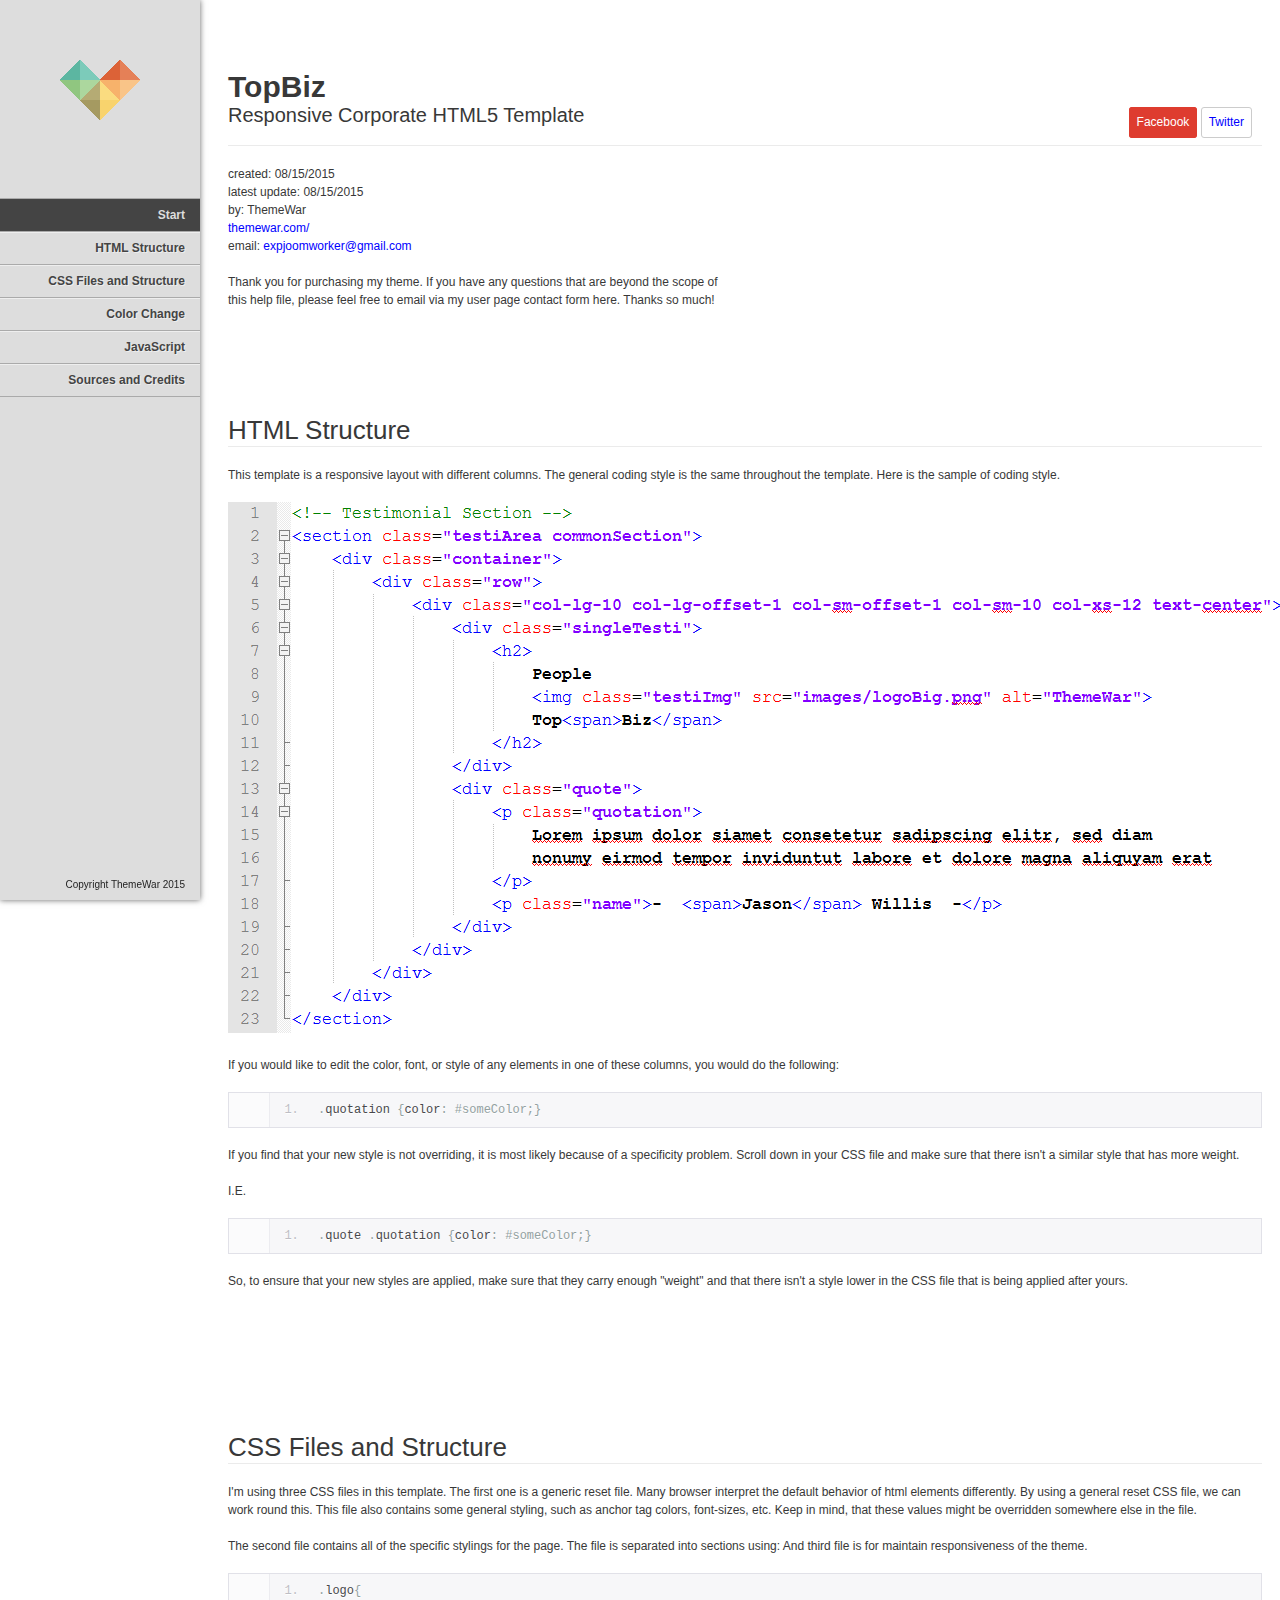
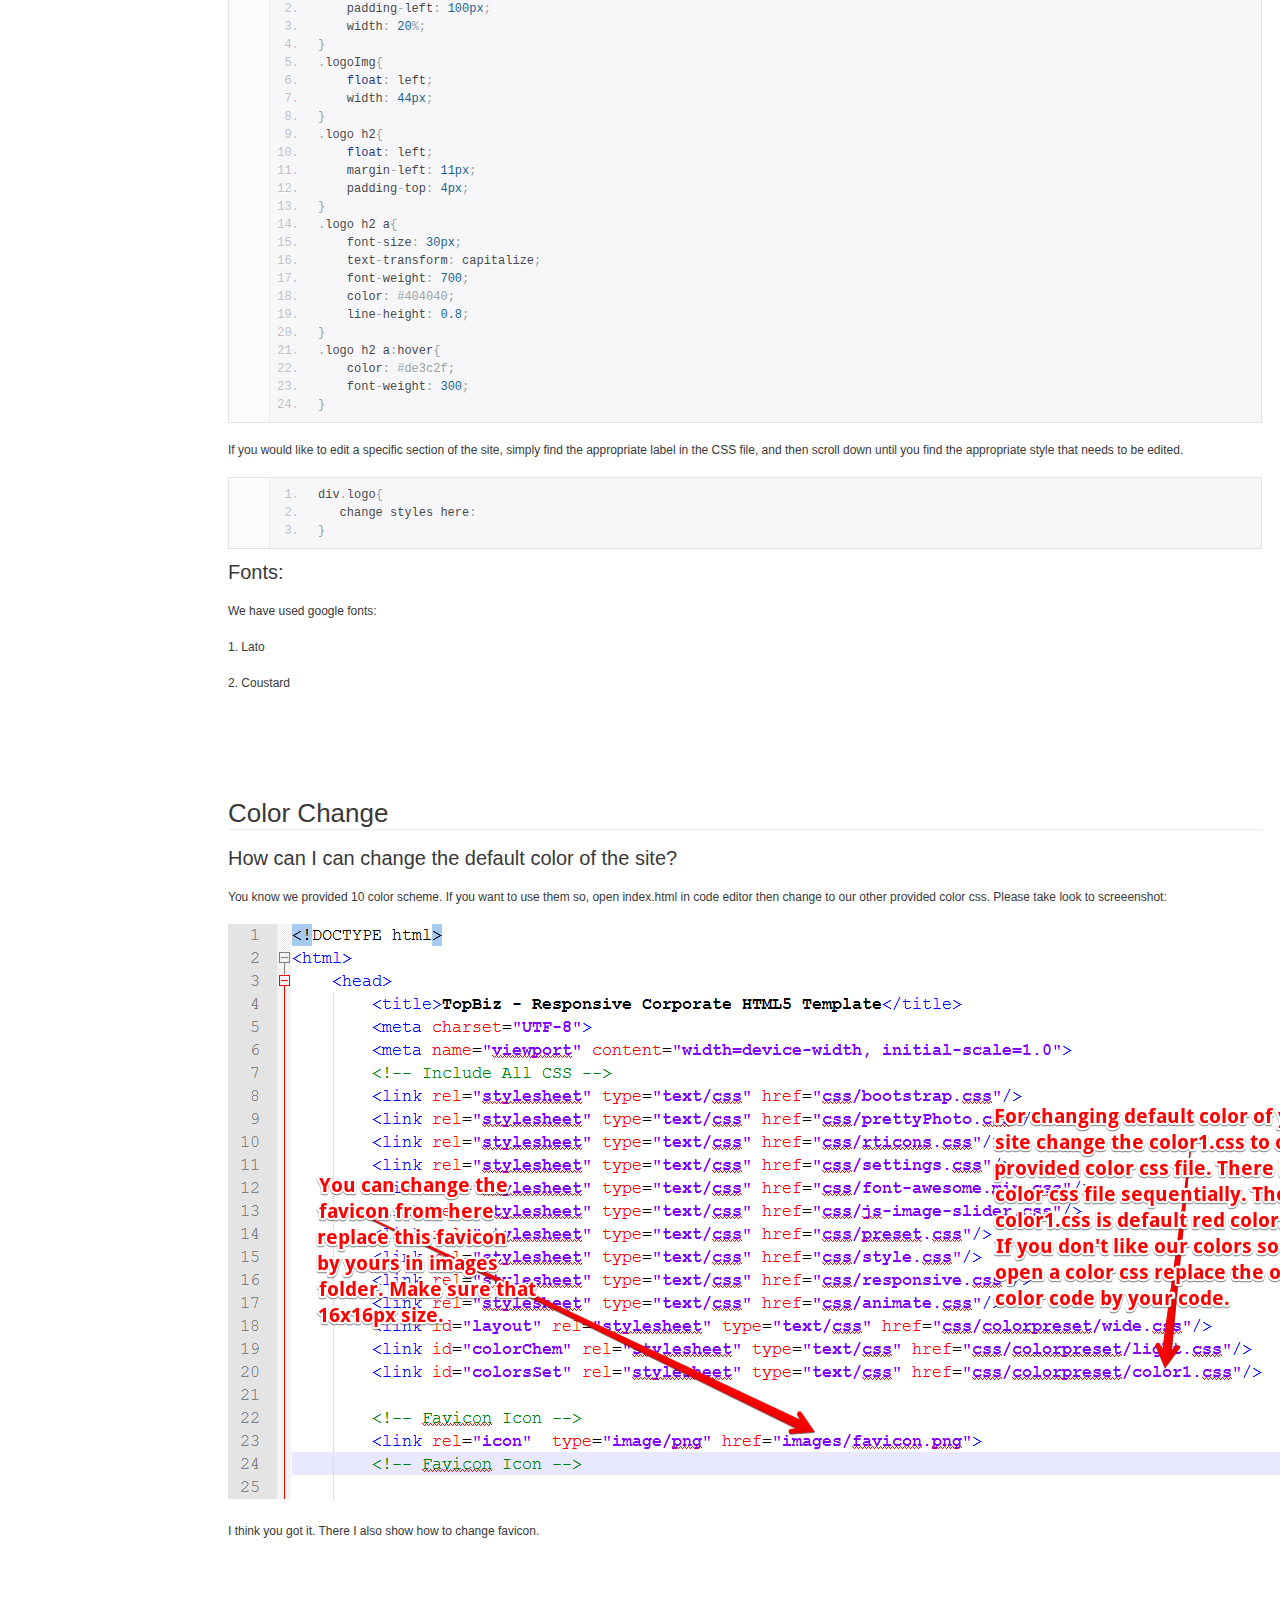
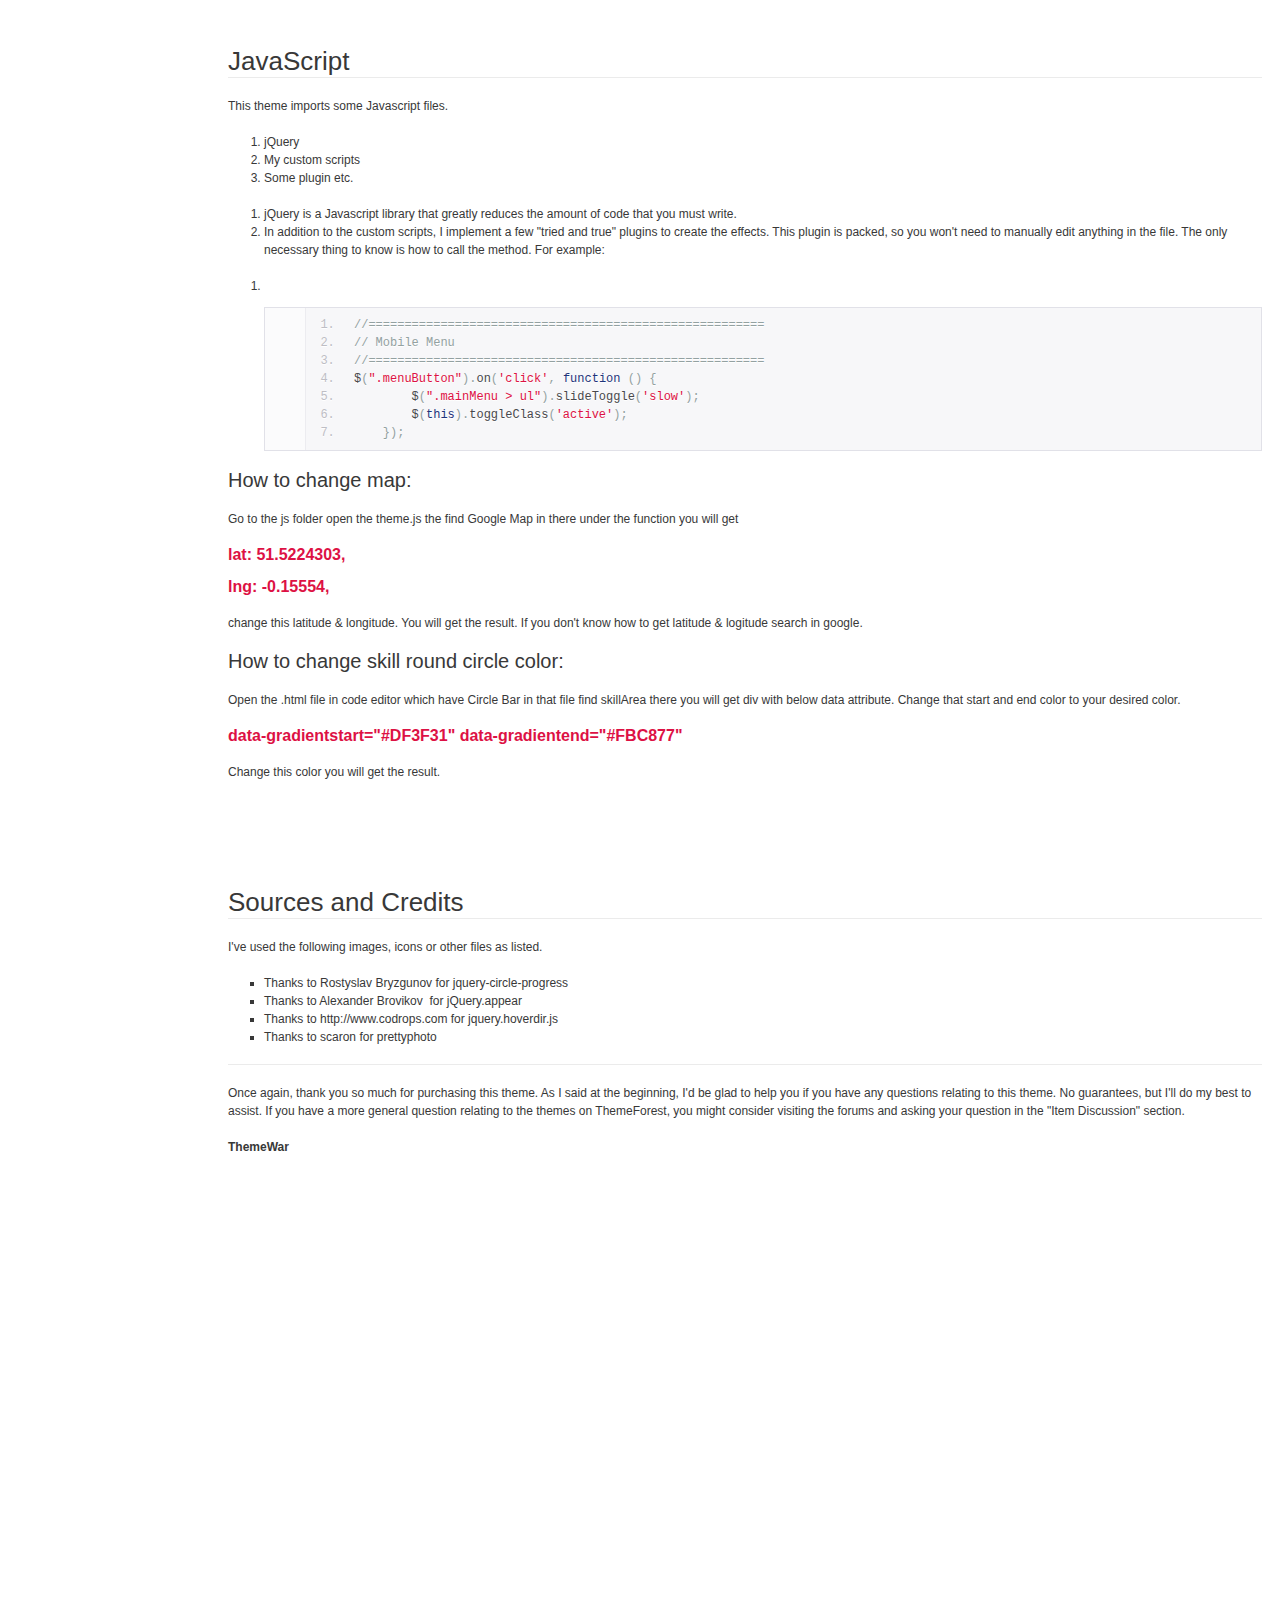
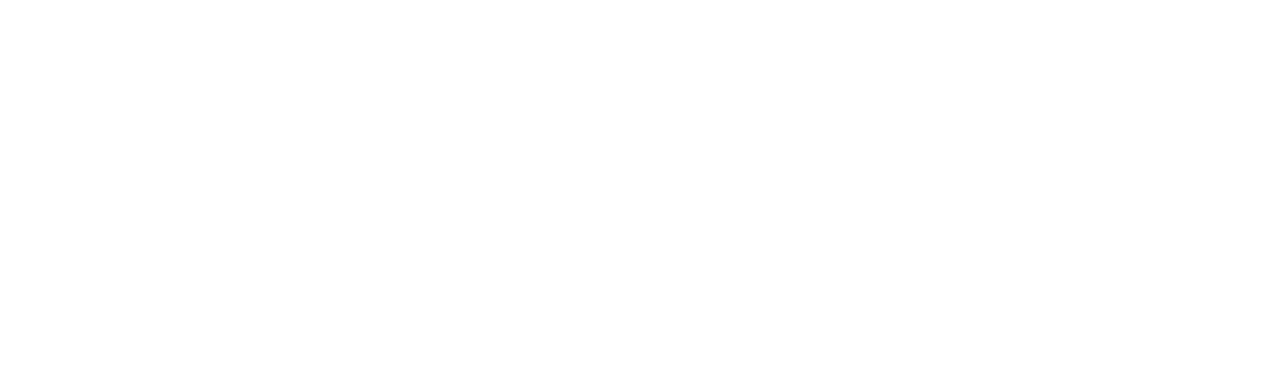
<file: documentation/index.html>
<!Doctype html>  
<html lang="en-us"><!--<![endif]-->
<head>
	<meta charset="utf-8">
	
	<title>Monique Hawkins</title>
	
	<meta name="description" content="TopBiz is modern, clean and professionally crafted HTML5 template. It has 3 homepages. This template suits for any type of portfolio, personal website, business, corporate, design studio etc. This HTML5 Template has accent color chemes, dark & light versions and boxed & wide versions. The HTML5 is created based on Twitter Bootstrap grid and can be easily converted into responsive WP.
This template will be available in  WP version as soon as possible. Stay tuned!">
	<meta name="author" content="ThemeWar">
	<meta name="copyright" content="ThemeWar">
	<meta name="date" content="2015-08-03T00:00:00+02:00">
	
	<link rel="stylesheet" href="assets/css/documenter_style.css" media="all">
	<link rel="stylesheet" href="assets/js/google-code-prettify/prettify.css" media="screen">
	<script src="assets/js/google-code-prettify/prettify.js"></script>

	
	<script src="assets/js/jquery.js"></script>
	
	<script src="assets/js/jquery.scrollTo.js"></script>
	<script src="assets/js/jquery.easing.js"></script>
	<link rel="icon"  type="image/png" href="assets/images/favicon.png">
	<script>document.createElement('section');var duration='500',easing='swing';</script>
	<script src="assets/js/script.js"></script>
	
	<style>
		html{background-color:#FFFFFF;color:#383838;}
		::-moz-selection{background:#444444;color:#DDDDDD;}
		::selection{background:#444444;color:#DDDDDD;}
		#documenter_sidebar #documenter_logo{background-image:url(assets/images/image_3.png);}
		a{color:#0000FF;}
		.btn {
			border-radius:3px;
		}
		.btn-primary {
			  border-color: #de3c2f;
			  color:#FFFFFF;
			  background: #de3c2f;
		}
		.btn-primary:hover,
		.btn-primary:active,
		.btn-primary.active,
		.btn-primary.disabled,
		.btn-primary[disabled] {
		  border-color: #404040;
		  background-color: #404040;
		}
		hr{border-top:1px solid #EBEBEB;border-bottom:1px solid #FFFFFF;}
		#documenter_sidebar, #documenter_sidebar ul a{background-color:#DDDDDD;color:#222222;}
		#documenter_sidebar ul a{-webkit-text-shadow:1px 1px 0px #EEEEEE;-moz-text-shadow:1px 1px 0px #EEEEEE;text-shadow:1px 1px 0px #EEEEEE;}
		#documenter_sidebar ul{border-top:1px solid #AAAAAA;}
		#documenter_sidebar ul a{border-top:1px solid #EEEEEE;border-bottom:1px solid #AAAAAA;color:#444444;}
		#documenter_sidebar ul a:hover{background:#444444;color:#DDDDDD;border-top:1px solid #444444;}
		#documenter_sidebar ul a.current{background:#444444;color:#DDDDDD;border-top:1px solid #444444;}
		#documenter_copyright{display:block !important;visibility:visible !important;}
	</style>
	
</head>
<body class="documenter-project-topbiz">
	<div id="documenter_sidebar">
		<a href="#documenter_cover" id="documenter_logo"></a>
		<ul id="documenter_nav">
			<li><a class="current" href="#documenter_cover">Start</a></li>
				
			<li><a href="#html_structure" title="HTML Structure">HTML Structure</a></li>
			<li><a href="#css_files_and_structure" title="CSS Files and Structure">CSS Files and Structure</a></li>
			<li><a href="#color_change" title="Color Change">Color Change</a></li>
			<li><a href="#javascript" title="JavaScript">JavaScript</a></li>
			<li><a href="#sources_and_credits" title="Sources and Credits">Sources and Credits</a></li>

		</ul>
		<div id="documenter_copyright">Copyright ThemeWar 2015<br>
		</div>
	</div>
	<div id="documenter_content">
	<section id="documenter_cover">
	<h1>TopBiz</h1>
	<h2>Responsive Corporate HTML5 Template</h2>
	<div id="documenter_buttons">
		<a href="https://www.facebook.com/themewar" class="btn btn-primary btn-large">Facebook</a> <a href="https://twitter.com/themewar" class="btn btn-large">Twitter</a> 
	</div>
	<hr>
	<ul>
	<li>created: 08/15/2015</li>
	<li>latest update: 08/15/2015</li>
	<li>by: ThemeWar</li>
	<li><a href="http://themewar.com/">themewar.com/</a></li>
	<li>email: <a href="mailto:&#101;&#120;&#112;&#106;&#111;&#111;&#109;&#119;&#111;&#114;&#107;&#101;&#114;&#64;&#103;&#109;&#97;&#105;&#108;&#46;&#99;&#111;&#109;">&#101;&#120;&#112;&#106;&#111;&#111;&#109;&#119;&#111;&#114;&#107;&#101;&#114;&#64;&#103;&#109;&#97;&#105;&#108;&#46;&#99;&#111;&#109;</a></li>
	</ul>
	<p>Thank you for purchasing my theme. If you have any questions that are beyond the scope of this help file, please feel free to email via my user page contact form here. Thanks so much!</p>
	</section>
	
	<section id="html_structure">
	<div class="page-header"><h3>HTML Structure</h3><hr class="notop"></div>
<p>
	This template is a responsive layout with different columns. The general coding style is the same throughout the template. Here is the sample of coding style.</p>
<p>
	<img alt="" src="assets/images/image_2.png" style="width: 1063px; height: 531px;"></p>
<p>
	If you would like to edit the color, font, or style of any elements in one of these columns, you would do the following:</p>
<pre class="prettyprint lang-css linenums">
.quotation {color: #someColor;} </pre>
<p>
	If you find that your new style is not overriding, it is most likely because of a specificity problem. Scroll down in your CSS file and make sure that there isn&#39;t a similar style that has more weight.</p>
<p>
	I.E.</p>
<pre class="prettyprint lang-css linenums">
.quote .quotation {color: #someColor;}</pre>
<p>
	So, to ensure that your new styles are applied, make sure that they carry enough &quot;weight&quot; and that there isn&#39;t a style lower in the CSS file that is being applied after yours.</p>
<p class="html">
	&nbsp;</p>
</section>
<section id="css_files_and_structure">
	<div class="page-header"><h3>CSS Files and Structure</h3><hr class="notop"></div>
<p>
	I&#39;m using three CSS files in this template. The first one is a generic reset file. Many browser interpret the default behavior of html elements differently. By using a general reset CSS file, we can work round this. This file also contains some general styling, such as anchor tag colors, font-sizes, etc. Keep in mind, that these values might be overridden somewhere else in the file.</p>
<p>
	The second file contains all of the specific stylings for the page. The file is separated into sections using: And third file is for maintain responsiveness of the theme.</p>
<pre class="prettyprint lang-css linenums">
.logo{
&nbsp;&nbsp;&nbsp; padding-left: 100px;
&nbsp;&nbsp;&nbsp; width: 20%;
}
.logoImg{
&nbsp;&nbsp;&nbsp; float: left;
&nbsp;&nbsp;&nbsp; width: 44px;
}
.logo h2{
&nbsp;&nbsp;&nbsp; float: left;
&nbsp;&nbsp;&nbsp; margin-left: 11px;
&nbsp;&nbsp;&nbsp; padding-top: 4px;
}
.logo h2 a{
&nbsp;&nbsp;&nbsp; font-size: 30px;
&nbsp;&nbsp;&nbsp; text-transform: capitalize;
&nbsp;&nbsp;&nbsp; font-weight: 700;
&nbsp;&nbsp;&nbsp; color: #404040;
&nbsp;&nbsp;&nbsp; line-height: 0.8;
}
.logo h2 a:hover{
&nbsp;&nbsp;&nbsp; color: #de3c2f;
&nbsp;&nbsp;&nbsp; font-weight: 300;
}
</pre>
<p>
	If you would like to edit a specific section of the site, simply find the appropriate label in the CSS file, and then scroll down until you find the appropriate style that needs to be edited.</p>
<pre class="prettyprint lang-css linenums">
div.logo{
   change styles here:
}
</pre>
<h2>
	Fonts:</h2>
<p>
	We have used google fonts:</p>
<p>
	1. Lato</p>
<p>
	2. Coustard</p>
</section>
<section id="color_change">
	<div class="page-header"><h3>Color Change</h3><hr class="notop"></div>
<h2>
	How can I can change the default color of the site?</h2>
<p>
	You know we provided 10 color scheme. If you want to use them so, open index.html in code editor then change to our other provided color css. Please take look to screeenshot:</p>
<p>
	<img alt="" src="assets/images/image_1.png"  ></p>
<p>
	I think you got it. There I also show how to change favicon.&nbsp;</p>
</section>
<section id="javascript">
	<div class="page-header"><h3>JavaScript</h3><hr class="notop"></div>
<p>
	This theme imports some Javascript files.</p>
<ol>
	<li>
		jQuery</li>
	<li>
		My custom scripts</li>
	<li>
		Some plugin etc.</li>
</ol>
<ol>
	<li>
		jQuery is a Javascript library that greatly reduces the amount of code that you must write.</li>
	<li>
		In addition to the custom scripts, I implement a few &quot;tried and true&quot; plugins to create the effects. This plugin is packed, so you won&#39;t need to manually edit anything in the file. The only necessary thing to know is how to call the method. For example:</li>
</ol>
<ol>
	<li>
		<br>
		<pre class="prettyprint lang-js linenums">
//=======================================================
// Mobile Menu
//=======================================================
$(&quot;.menuButton&quot;).on(&#39;click&#39;, function () {
&nbsp;&nbsp;&nbsp;&nbsp;&nbsp;&nbsp;&nbsp; $(&quot;.mainMenu &gt; ul&quot;).slideToggle(&#39;slow&#39;);
&nbsp;&nbsp;&nbsp;&nbsp;&nbsp;&nbsp;&nbsp; $(this).toggleClass(&#39;active&#39;);
&nbsp;&nbsp;&nbsp; });
</pre>
	</li>
</ol>
<h2>
	How to change map:</h2>
<p>
	Go to the js folder open the theme.js the find Google Map in there under the function you will get</p>
<p>
	<h5 style="margin:0; font-weight: bold; color: #d14;">lat: 51.5224303,</h5><br>
	<h5 style="margin:0; font-weight: bold; color: #d14;">lng: -0.15554,</h5></p>
<p>
	change this latitude &amp; longitude. You will get the result. If you don&#39;t know how to get latitude &amp; logitude search in google.</p>
<h2>
	How to change skill round circle color:</h2>
<p>
	Open the .html file in code editor which have Circle Bar in that file find skillArea there you will get div with below data attribute. Change that start and end color to your desired color.</p>
<p>
	<h5 style="margin:0; font-weight: bold; color: #d14;">data-gradientstart="#DF3F31" data-gradientend="#FBC877"</h5></p>
<p>
	Change this color you will get the result.</p>
</section>
<section id="sources_and_credits">
	<div class="page-header"><h3>Sources and Credits</h3><hr class="notop"></div>
<p>
	I&#39;ve used the following images, icons or other files as listed.</p>
<ul>
	<li>
		Thanks to Rostyslav Bryzgunov for jquery-circle-progress</li>
	<li>
		Thanks to Alexander Brovikov&nbsp; for jQuery.appear</li>
	<li>
		Thanks to http://www.codrops.com for jquery.hoverdir.js</li>
	<li>
		Thanks to scaron for prettyphoto</li>
</ul>
<hr>
<p>
	Once again, thank you so much for purchasing this theme. As I said at the beginning, I&#39;d be glad to help you if you have any questions relating to this theme. No guarantees, but I&#39;ll do my best to assist. If you have a more general question relating to the themes on ThemeForest, you might consider visiting the forums and asking your question in the &quot;Item Discussion&quot; section.</p>
<p>
	<strong>ThemeWar</strong></p>
</section>

	</div>
</body>
</html>
</file>
<file: documentation/assets/css/documenter_style.css>
/*!
 * Documenter 2.0
 * http://rxa.li/documenter
 *
 * Copyright 2011, Xaver Birsak
 * http://revaxarts.com
 *
 */
html,body,div,span,applet,object,iframe,h1,h2,h3,h4,h5,h6,p,blockquote,a,abbr,acronym,address,big,cite,code,del,dfn,em,font,img,ins,kbd,q,s,samp,small,strike,strong,sub,sup,tt,var,dl,dt,dd,ol,ul,li,fieldset,form,label,legend,table,caption,tbody,tfoot,thead,tr,th,td{
	margin:0;
	padding:0;
	border:0;
	outline:0;
	font-weight:inherit;
	font-style:inherit;
	font-size:100%;
	font-family:inherit;
	vertical-align:baseline;
}
html { 
	font-size:101%;
	font-family:Arial,verdana,arial,sans-serif;
	font-size:12px;
	-webkit-text-size-adjust:none;
	color:#6F6F6F;
	background-color:#efefef;
}
body{
	min-height:100%;
	height:auto;
	width:100%;
}
footer, header, section {
	display:block;
}
a{ color:#6F6F6F; text-decoration:none; cursor:pointer; }
a:hover { text-decoration:underline }
p, ul, ol{
	margin:18px 0;
	line-height:1.5em;
}
li{
	list-style:none;
}
li.placeholder{
	height:70px;
	width:100%;
	font-size:16px;
}
hr { 
	display:block;
	height:0px;
	line-height:0px;
	border:0;
	border-top:1px solid #ddd;
	border-bottom:1px solid #aaa;
	margin:16px 0;
	padding:0;
	clear:both;
	float:none;
}
hr.notop{
	margin-top:0;
}
strong{
	font-weight:700;
}
#documenter_buttons{
	position:absolute;
	right:10px;
	margin-top:-30px;
}
.btn{
	cursor:pointer;
	width:auto;
	padding:7px 7px 8px;
	border-radius:3px;
	border:1px solid #ccc;
}
.btn:hover{
	border:1px solid #B1B4B0;
	box-shadow:0px 2px 2px rgba(0,0,0,0.1);
	-moz-box-shadow:0px 2px 2px rgba(0,0,0,0.1);
	-webkit-box-shadow:0px 2px 2px rgba(0,0,0,0.1);
	text-decoration:none;
}
.btn:active{
	border:1px solid #B1B4B0;
	box-shadow:inset 0px 2px 2px rgba(0,0,0,0.1);
	-moz-box-shadow:inset 0px 2px 2px rgba(0,0,0,0.1);
	-webkit-box-shadow:inset 0px 2px 2px rgba(0,0,0,0.1);
	background-color:#eee;
}

#documenter_content{
	position:absolute;
	right:18px;
	left:218px;
	padding-left:10px;
	padding-bottom:800px;
	min-height:100%;
	height:auto;
	z-index:1;
}
#documenter_sidebar{
	-moz-box-shadow:0 0 6px rgba(3,3,3,0.6);
	-webkit-box-shadow:0 0 6px rgba(3,3,3,0.6);
	box-shadow:0 0 6px rgba(3,3,3,0.6);
	position:fixed;
	left:0;
	width:200px;
	height:100%;
	min-height:100%;
	z-index:100;
}
#documenter_sidebar a{
	position:relative;
	z-index:100;
}
img{
	border:0;
}
#documenter_copyright{
	position:absolute;
	bottom:10px;
	font-size:10px;
	right:15px;
	width:200px;
	text-align:right;
	z-index:1
}
noscript{
	display:block;
	position:absolute;
	top:238px;
	margin:0 auto;
	width:800px;
	bottom:0;
	z-index:20;
}
noscript p{
	width:800px;
	font-size:20px;
	padding-top:20px;
	margin:0 auto;
	color:#4D4D4D;
}
.small{
	font-size:10px;
	letter-spacing:0;
}

/*----------------------------------------------------------------------*/
/* Sidebar
/*----------------------------------------------------------------------*/

#documenter_sidebar #documenter_logo{
	display:block;
	height:20%;
	max-height:200px;
	min-height:70px;
	width:200px;
	background-position:center center;
	background-repeat:no-repeat;
}
#documenter_sidebar ul{
	font-size:12px;
	font-weight:700;
	min-height:150px;
	height:75%;
	overflow:auto;
}

#documenter_sidebar ul li{
	text-align:right;
	padding:0;
}
#documenter_sidebar ul a{
	display:block;
	border-top:1px solid #ddd;
	border-bottom:1px solid #aaa;
	padding:6px 15px 7px 0;
	text-align:right;
}
#documenter_sidebar ul a:hover,#documenter_sidebar ul a.current{
	-webkit-text-shadow:none;
	-moz-text-shadow:none;
	text-shadow:none;
	text-decoration:none;
}
#documenter_sidebar ul li ul{
	border-top:0;
	font-size:10px;
	min-height:10px;
	height:auto;
	overflow:auto;
	margin:0;
	display:none;
}
#documenter_sidebar ul li ul li a{
	display:block;
	padding:4px 15px 5px 0;
	text-align:right;
}

/*----------------------------------------------------------------------*/
/* Content
/*----------------------------------------------------------------------*/

#documenter_cover{
	position:relative;
}
#documenter_cover li{
	list-style:none !important;
	margin-left:0 !important;
}
#documenter_cover p{
	width:500px;
}
#documenter_content section{
	padding-top:70px;
}
#documenter_content h1{
	font-size:30px;
	font-weight:700;
}
#documenter_content h2{
	font-size:20px;
	margin-bottom:18px;
	font-weight:100;
}
#documenter_content h3{
	font-size:26px;
	margin:18px 0 0;
	font-weight:100;
}
#documenter_content h4{
	font-size:20px;
	margin:18px 0;
	font-weight:100;
}
#documenter_content h5{
	font-size:16px;
	margin:18px 0;
	font-weight:100;
}
#documenter_content h6{
	font-size:14px;
	margin:18px 0;
	font-weight:100;
}
#documenter_content p{
	margin:18px 0;
}
#documenter_content ol li{
	list-style:decimal;
	margin-left:36px;
}
#documenter_content ul li{
	list-style:square;
	margin-left:36px;
}
#documenter_content dl{
}
#documenter_content dl dt{
	padding-top:12px;
	font-weight:700;
	font-size:14px;
}
#documenter_content dl dd{
	padding-top:3px;
	margin-left:18px;
}
#documenter_content table{
	border-collapse:collapse;
}
#documenter_content table th{
	font-weight:700;
}
#documenter_content table th, #documenter_content table td{
	padding:3px;
	text-align:left;
}
#documenter_content code{
	font-family:"Courier New", Courier, monospace;
	font-size:12px;
}
#documenter_content .warning{
	padding:10px 10px 10px 30px;
	border:1px solid #D5D458;
	background-color:#F0FEB1;
	background-image:url(img/warning.png);
	background-repeat:no-repeat;
	background-position: 8px 11px;
}
#documenter_content .info{
	padding:10px 10px 10px 30px;
	border:1px solid #6AB3FF;
	background-color:#A3D0FF;
	background-image:url(img/info.png);
	background-repeat:no-repeat;
	background-position: 8px 11px;
}
#documenter_content div.alert {
  padding: 8px 35px 8px 14px;
  text-shadow: 0 1px 0 rgba(255, 255, 255, 0.5);
  background-color: #fcf8e3;
  border: 1px solid #fbeed5;
  -webkit-border-radius: 4px;
  -moz-border-radius: 4px;
  border-radius: 4px;
}
#documenter_content div.alert-success,#documenter_content  div.alert-success div.alert-heading {
  color: #468847;
}
#documenter_content div.alert-danger,#documenter_content  div.alert-error {
  background-color: #f2dede;
  border-color: #eed3d7;
}
#documenter_content div.alert-danger,
#documenter_content div.alert-error,
#documenter_content div.alert-danger div.alert-heading,
#documenter_content div.alert-error div.alert-heading {
  color: #b94a48;
}
#documenter_content div.alert-info {
  background-color: #d9edf7;
  border-color: #bce8f1;
}
#documenter_content div.alert-info,#documenter_content  div.alert-info div.alert-heading {
  color: #3a87ad;
}
#documenter_content div.alert-block {
  padding-top: 14px;
  padding-bottom: 14px;
}
#documenter_content div.alert-block > p,#documenter_content  div.alert-block > ul {
  margin-bottom: 0;
}
#documenter_content div.alert-block p + p {
  margin-top: 5px;
}





/*----------------------------------------------------------------------*/
/* Print Styles
/*----------------------------------------------------------------------*/

@media print {
	 * { background: transparent !important; color: black !important; text-shadow: none !important; filter:none !important;
	-ms-filter: none !important; } /* Black prints faster: sanbeiji.com/archives/953 */
	a, a:visited { color: #444 !important; text-decoration: underline; }
	a[href]:after { content: " (" attr(href) ")"; }
	abbr[title]:after { content: " (" attr(title) ")"; }
	.ir a:after, a[href^="javascript:"]:after, a[href^="#"]:after { content: ""; }  /* Don't show links for images, or javascript/internal links */
	pre, blockquote { border: 1px solid #999; page-break-inside: avoid; }
	thead { display: table-header-group; } /* css-discuss.incutio.com/wiki/Printing_Tables */
	tr, img { page-break-inside: avoid; }
	@page { margin: 0.5cm; }
	p, h2, h3 { orphans: 3; widows: 3; }
	h2, h3{ page-break-after: avoid; }
	hr { border-top:1px solid #000 !important;border-bottom:0 !important; }
	
	#documenter_sidebar{
		-moz-box-shadow:none;
		-webkit-box-shadow:none;
		box-shadow:none;
		position:absolute;
		left:10px;
		top:0;
		width:100%;
		margin-top:500px;
	}
	#documenter_sidebar ul:before { content: "Table of Contents"; }
	
	#documenter_sidebar ul{
		border:0 !important;
	}
	#documenter_sidebar ul li{
		border:0 !important;
		text-align:left;
	}
	#documenter_sidebar ul li a{
		border:0 !important;
		text-align:left;
		padding:4px;
	}
	#documenter_sidebar ul li a:hover{
		border:0 !important;
	}
	#documenter_sidebar #documenter_logo{
		display:none;
	}
	#documenter_sidebar #documenter_copyright{
		display:none;
	}
	#documenter_content{
		left:10px;
	}
	#documenter_cover{
		margin-bottom:300px;
	}
	#documenter_content .warning{
		background-image:url(img/warning.png) !important;
		background-repeat:no-repeat !important;
		background-position: 8px 11px !important;
	}
	#documenter_content .info{
		background-image:url(img/info.png) !important;
		background-repeat:no-repeat !important;
		background-position: 8px 11px !important;
	}
}
</file>
<file: documentation/assets/js/google-code-prettify/prettify.css>
.com { color: #93a1a1; }
.lit { color: #195f91; }
.pun, .opn, .clo { color: #93a1a1; }
.fun { color: #dc322f; }
.str, .atv { color: #D14; }
.kwd, .linenums .tag { color: #1e347b; }
.typ, .atn, .dec, .var { color: teal; }
.pln { color: #48484c; }

.prettyprint {
  padding: 8px;
  background-color: #f7f7f9;
  border: 1px solid #e1e1e8;
}
.prettyprint.linenums {
  -webkit-box-shadow: inset 40px 0 0 #fbfbfc, inset 41px 0 0 #ececf0;
     -moz-box-shadow: inset 40px 0 0 #fbfbfc, inset 41px 0 0 #ececf0;
          box-shadow: inset 40px 0 0 #fbfbfc, inset 41px 0 0 #ececf0;
}

/* Specify class=linenums on a pre to get line numbering */
ol.linenums {
  margin: 0 0 0 33px; /* IE indents via margin-left */
} 
ol.linenums li {
  padding-left: 12px;
  color: #bebec5;
  line-height: 18px;
  text-shadow: 0 1px 0 #fff;
}
</file>
